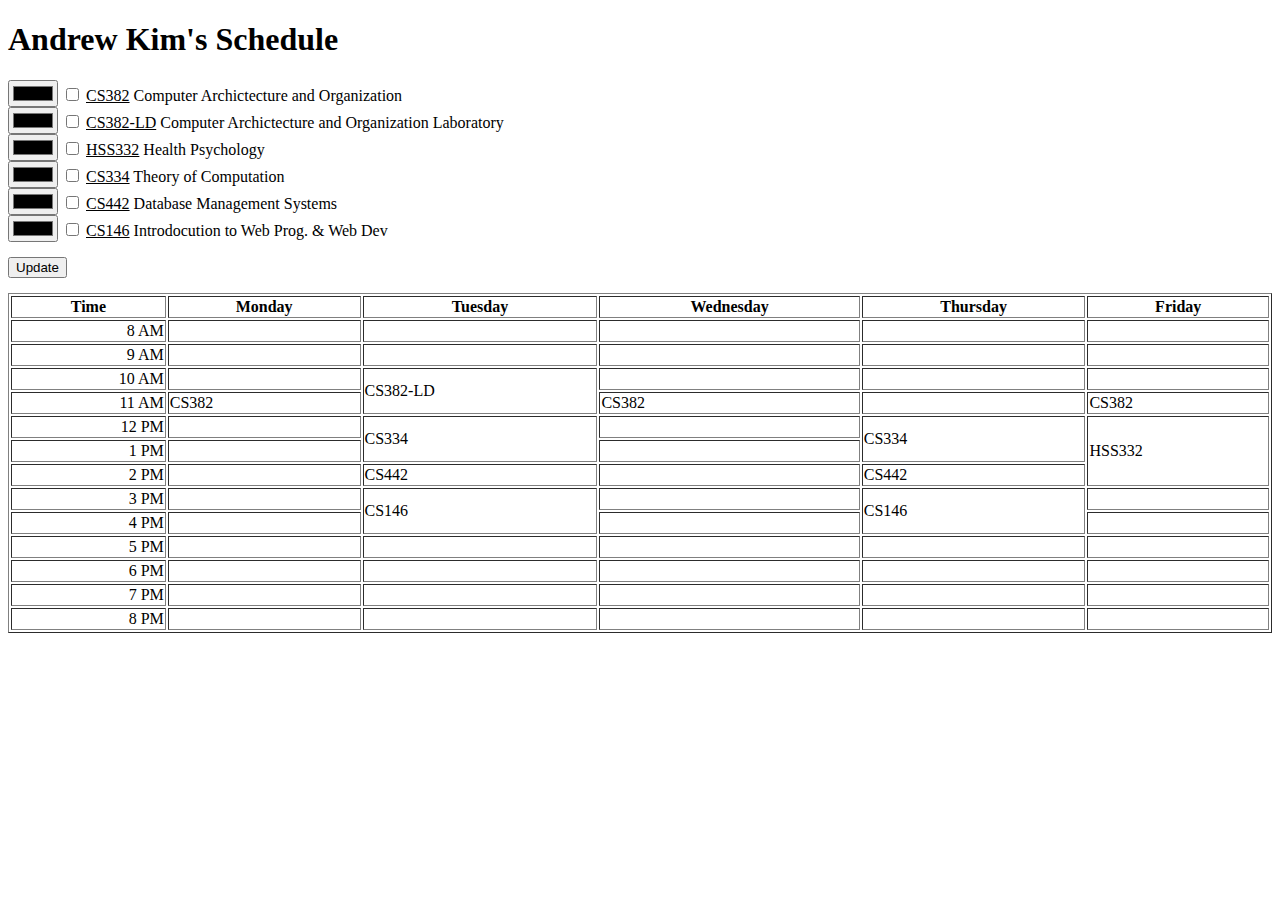
<file: JS Exercise/kim.html>
<!DOCTYPE html>
<html lang="en">

<head>
    <meta charset="UTF-8" />
    <meta http-equiv="X-UA-Compatible" content="IE=edge" />
    <meta name="viewport" content="width=device-width, initial-scale=1.0" />
    <title>Document</title>
    <link rel="stylesheet" href="style.css">
</head>

<body>
    <h1>Andrew Kim's Schedule</h1>
    <div class="subjects">
        <div class="subject">
            <input type="color" class="cao">
            <input type="checkbox" class="cao">
            <label for="cao"><u>CS382</u> Computer Archictecture and Organization</label>
        </div>
        <div class="subject">
            <input type="color" class="caol">
            <input type="checkbox" class="caol">
            <label for="caol"><u>CS382-LD</u> Computer Archictecture and Organization Laboratory</label>
        </div>
        <div class="subject">
            <input type="color" class="hp">
            <input type="checkbox" class="hp">
            <label for="hp"><u>HSS332</u> Health Psychology</label>
        </div>
        <div class="subject">
            <input type="color" class="toc">
            <input type="checkbox" class="toc">
            <label for="toc"><u>CS334</u> Theory of Computation</label>
        </div>
        <div class="subject">
            <input type="color" class="dms">
            <input type="checkbox" class="dms">
            <label for="dms"><u>CS442</u> Database Management Systems</label>
        </div>
        <div class="subject">
            <input type="color" class="iwp">
            <input type="checkbox" class="iwp">
            <label for="iwp"><u>CS146</u> Introdocution to Web Prog. & Web Dev</label>
        </div>
    </div>

    <button class="btn">Update</button>

    <!-- <li><u>CS382</u> Computer Archictecture and Organization</li>
        <li>
            <u>CS382-LD</u> Computer Archictecture and Organization Laboratory
        </li>
        <li><u>HSS332</u> Health Psychology</li>
        <li><u>CS334</u> Theory of Computation</li>
        <li><u>CS442</u> Database Management Systems</li>
        <li><u>CS146</u> Introdocution to Web Prog. & Web Dev</li> -->

    <table border="1" width="100%">
        <thead>
            <tr>
                <th>Time</th>
                <th>Monday</th>
                <th>Tuesday</th>
                <th>Wednesday</th>
                <th>Thursday</th>
                <th>Friday</th>
            </tr>
        </thead>

        <tbody>
            <tr>
                <td align="right">8 AM</td>
                <td></td>
                <td></td>
                <td></td>
                <td></td>
                <td></td>
            </tr>
            <tr>
                <td align="right">9 AM</td>
                <td></td>
                <td></td>
                <td></td>
                <td></td>
                <td></td>
            </tr>
            <tr>
                <td align="right">10 AM</td>
                <td></td>
                <td rowspan="2" class="CS382-LD">CS382-LD</td>
                <td></td>
                <td></td>
                <td></td>
            </tr>
            <tr>
                <td align="right">11 AM</td>
                <td class="CS382">CS382</td>
                <td class="CS382">CS382</td>
                <td></td>
                <td class="CS382">CS382</td>
            </tr>
            <tr>
                <td align="right">12 PM</td>
                <td></td>
                <td rowspan="2" class="CS334">CS334</td>
                <td></td>
                <td rowspan="2" class="CS334">CS334</td>
                <td rowspan="3" class="HSS332">HSS332</td>
            </tr>
            <tr>
                <td align="right">1 PM</td>
                <td></td>
                <td></td>
            </tr>
            <tr>
                <td align="right">2 PM</td>
                <td></td>
                <td class="CS442">CS442</td>
                <td></td>
                <td class="CS442">CS442</td>
            </tr>
            <tr>
                <td align="right">3 PM</td>
                <td></td>
                <td rowspan="2" class="CS146">CS146</td>
                <td></td>
                <td rowspan="2" class="CS146">CS146</td>
                <td></td>
            </tr>
            <tr>
                <td align="right">4 PM</td>
                <td></td>
                <td></td>
                <td></td>
            </tr>
            <tr>
                <td align="right">5 PM</td>
                <td></td>
                <td></td>
                <td></td>
                <td></td>
                <td></td>
            </tr>
            <tr>
                <td align="right">6 PM</td>
                <td></td>
                <td></td>
                <td></td>
                <td></td>
                <td></td>
            </tr>
            <tr>
                <td align="right">7 PM</td>
                <td></td>
                <td></td>
                <td></td>
                <td></td>
                <td></td>
            </tr>
            <tr>
                <td align="right">8 PM</td>
                <td></td>
                <td></td>
                <td></td>
                <td></td>
                <td></td>
            </tr>

        </tbody>
    </table>
    <script src="app.js"></script>
</body>

</html>
</file>
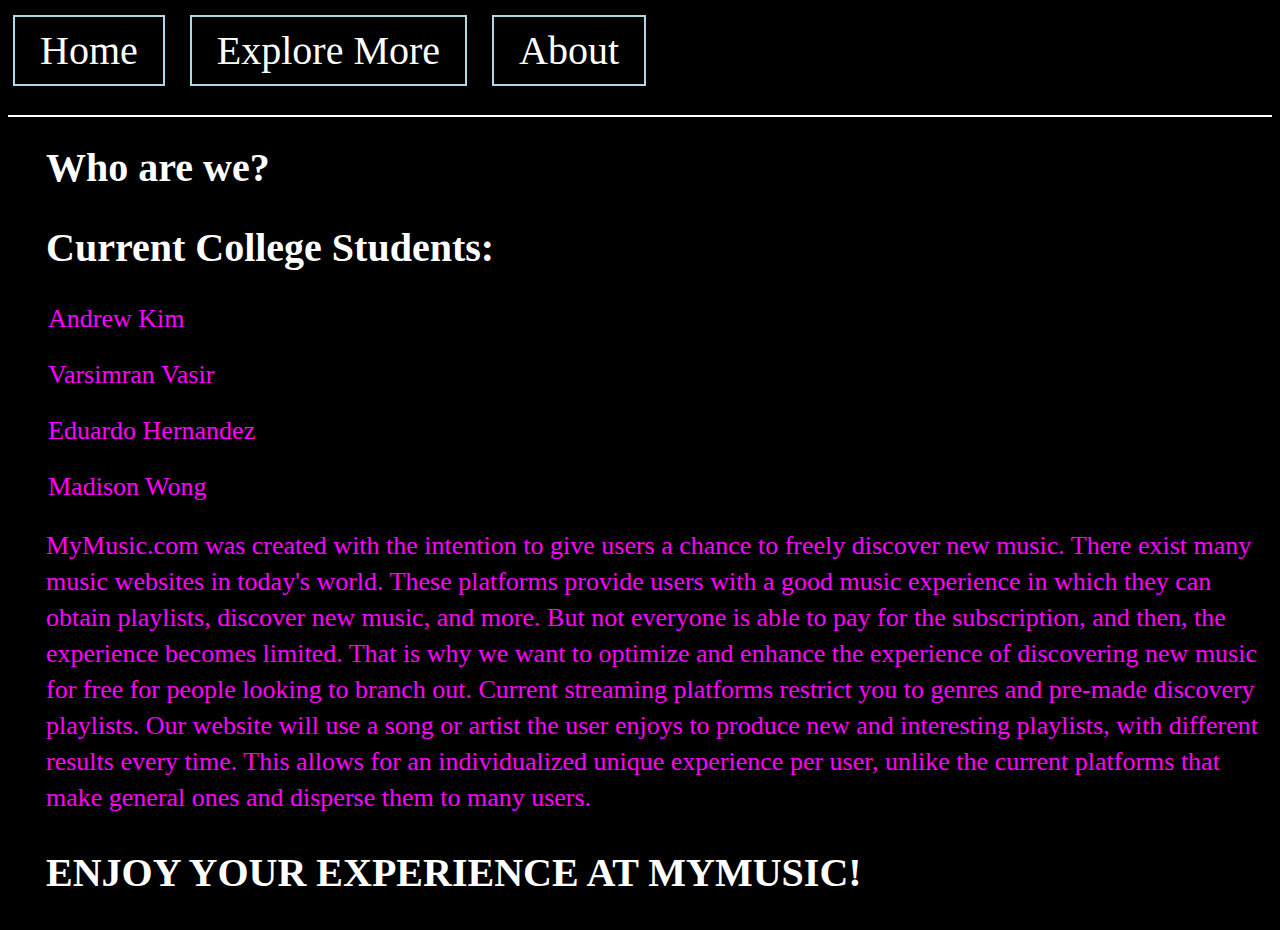
<file: MyMusic Website/about.html>
<!DOCTYPE html>
<html lang="en">

<head>
    <meta charset="UTF-8" />
    <meta http-equiv="X-UA-Compatible" content="IE=edge" />
    <meta name="viewport" content="width=device-width, initial-scale=1.0" />
    <title>Document</title>
    <link rel="stylesheet" href="style.css" />
</head>

<body>
    <nav>
        <div class="navbar__container">
            <div class="navbar">
                <a href="index.html" class="home-link">Home</a>
                <a href="explore.html" class="exploremore-link">Explore More</a>
                <a href="about.html" class="about-link">About</a>
            </div>
        </div>
    </nav>
    <h1 class="about-color-headings">Who are we?</h1>
    <h2 class="about-color-headings">Current College Students:</h2>
    <ul class="about-color">
        Andrew Kim
    </ul>
    <ul class="about-color">
        Varsimran Vasir
    </ul>
    <ul class="about-color">
        Eduardo Hernandez
    </ul>
    <ul class="about-color">
        Madison Wong
    </ul>
    <p class="about-color-text">
        MyMusic.com was created with the intention to give users a chance to
        freely discover new music. There exist many music websites in today's
        world. These platforms provide users with a good music experience in which
        they can obtain playlists, discover new music, and more. But not everyone
        is able to pay for the subscription, and then, the experience becomes
        limited. That is why we want to optimize and enhance the experience of
        discovering new music for free for people looking to branch out. Current
        streaming platforms restrict you to genres and pre-made discovery
        playlists. Our website will use a song or artist the user enjoys to
        produce new and interesting playlists, with different results every time.
        This allows for an individualized unique experience per user, unlike the
        current platforms that make general ones and disperse them to many users.
    </p>
    <h2 class="about-color-headings">ENJOY YOUR EXPERIENCE AT MYMUSIC!</h2>
</body>

</html>
</file>
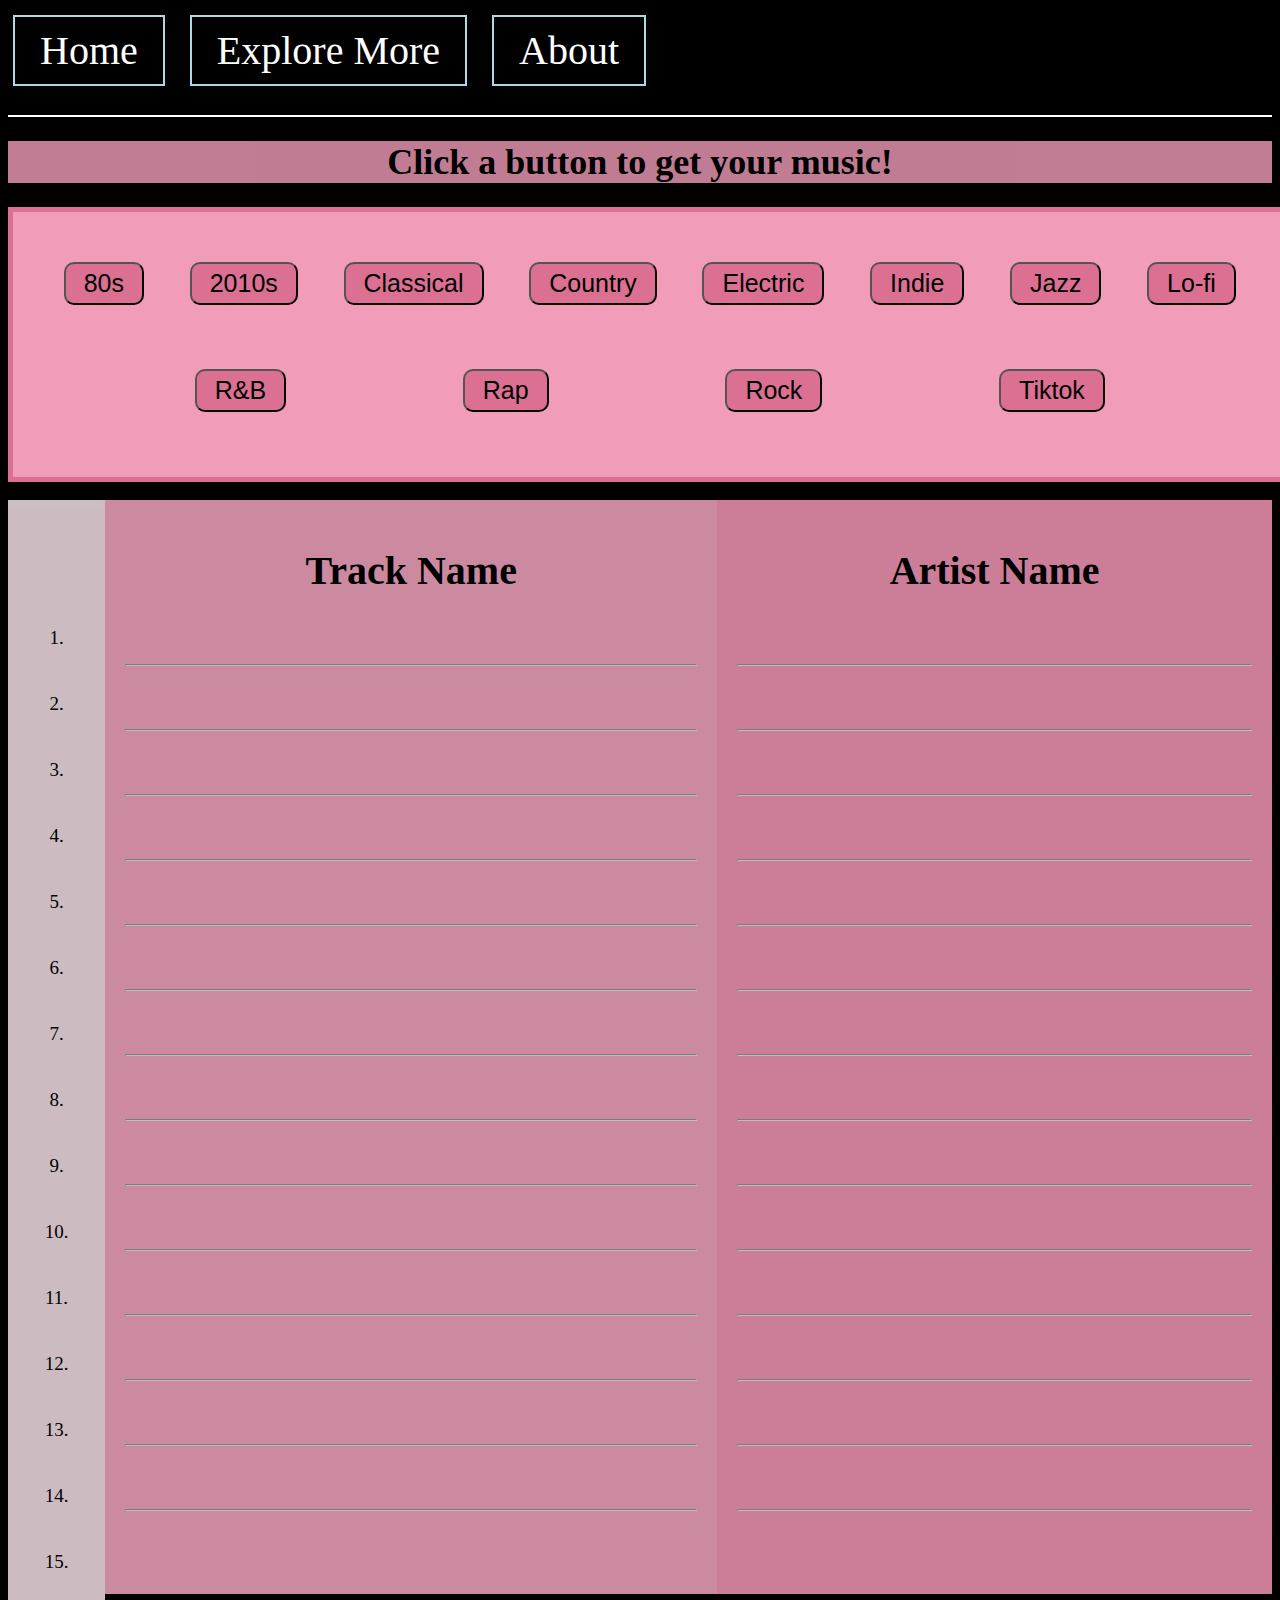
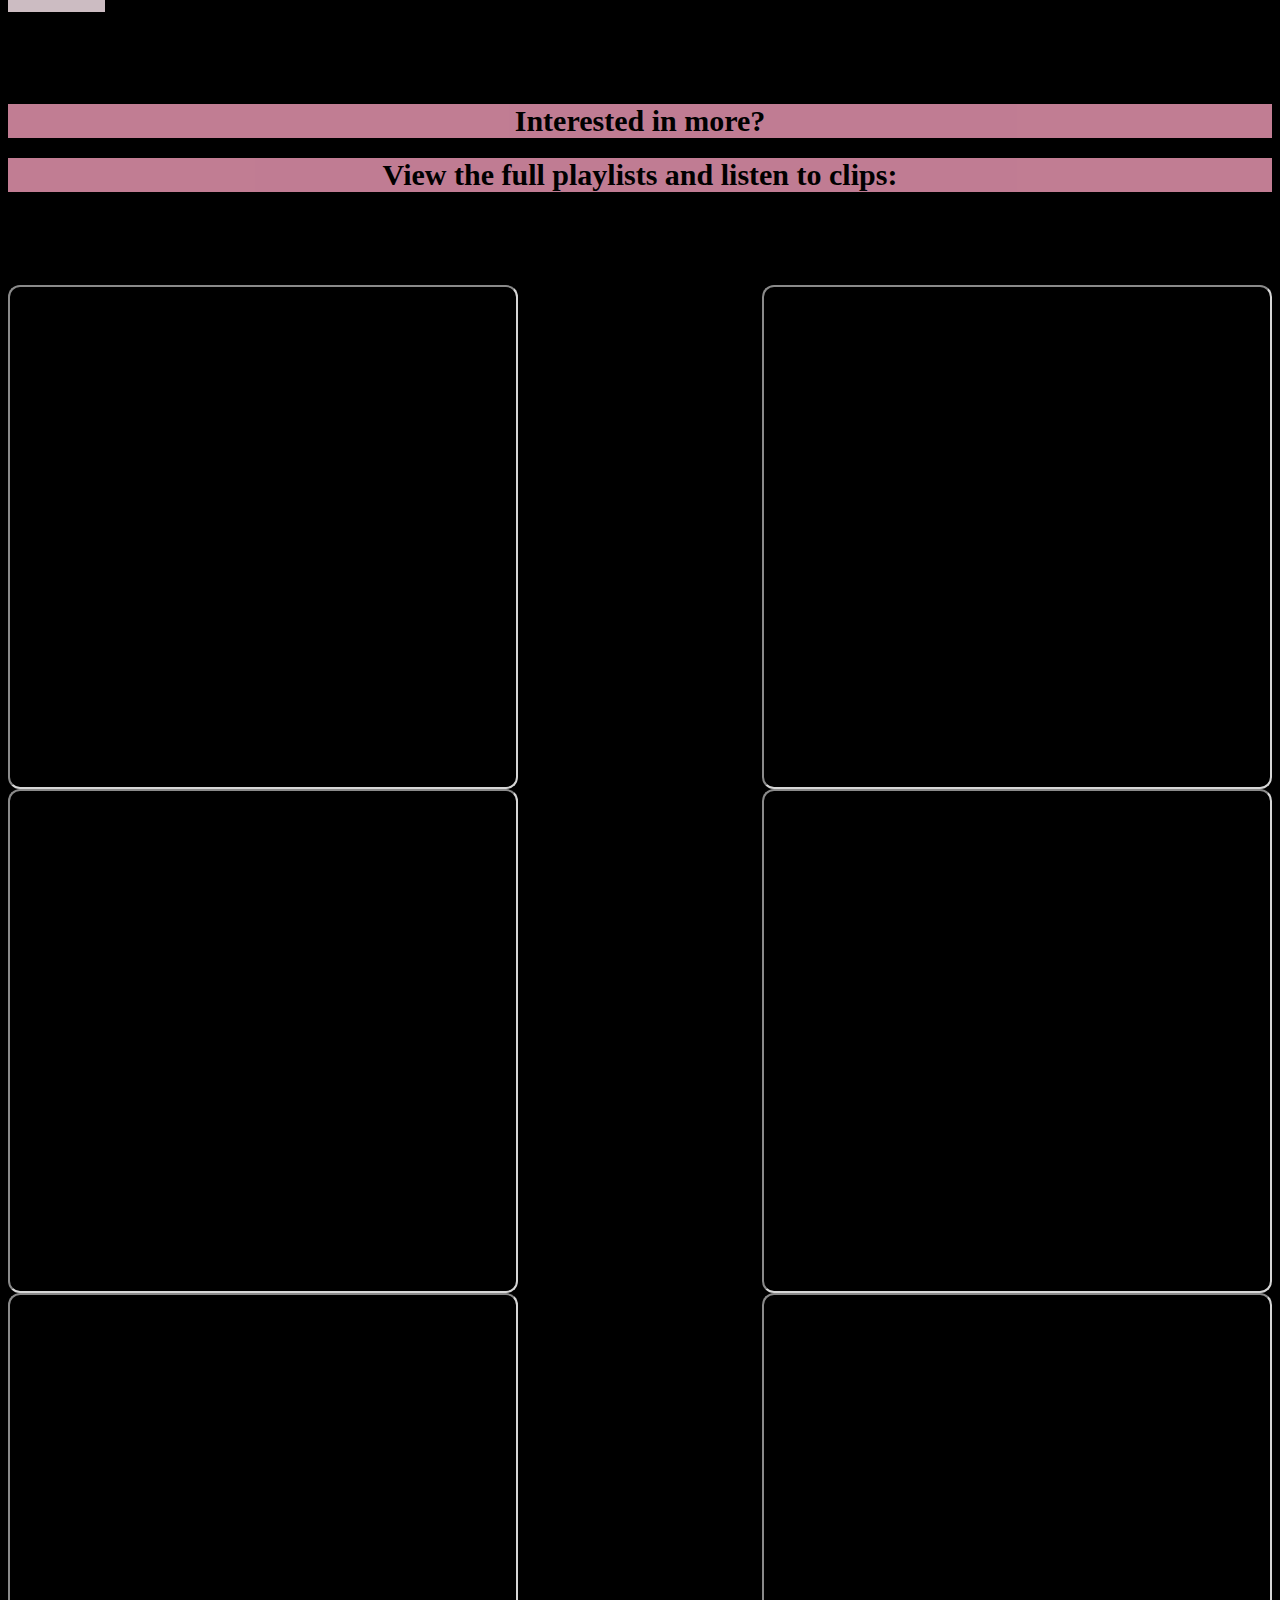
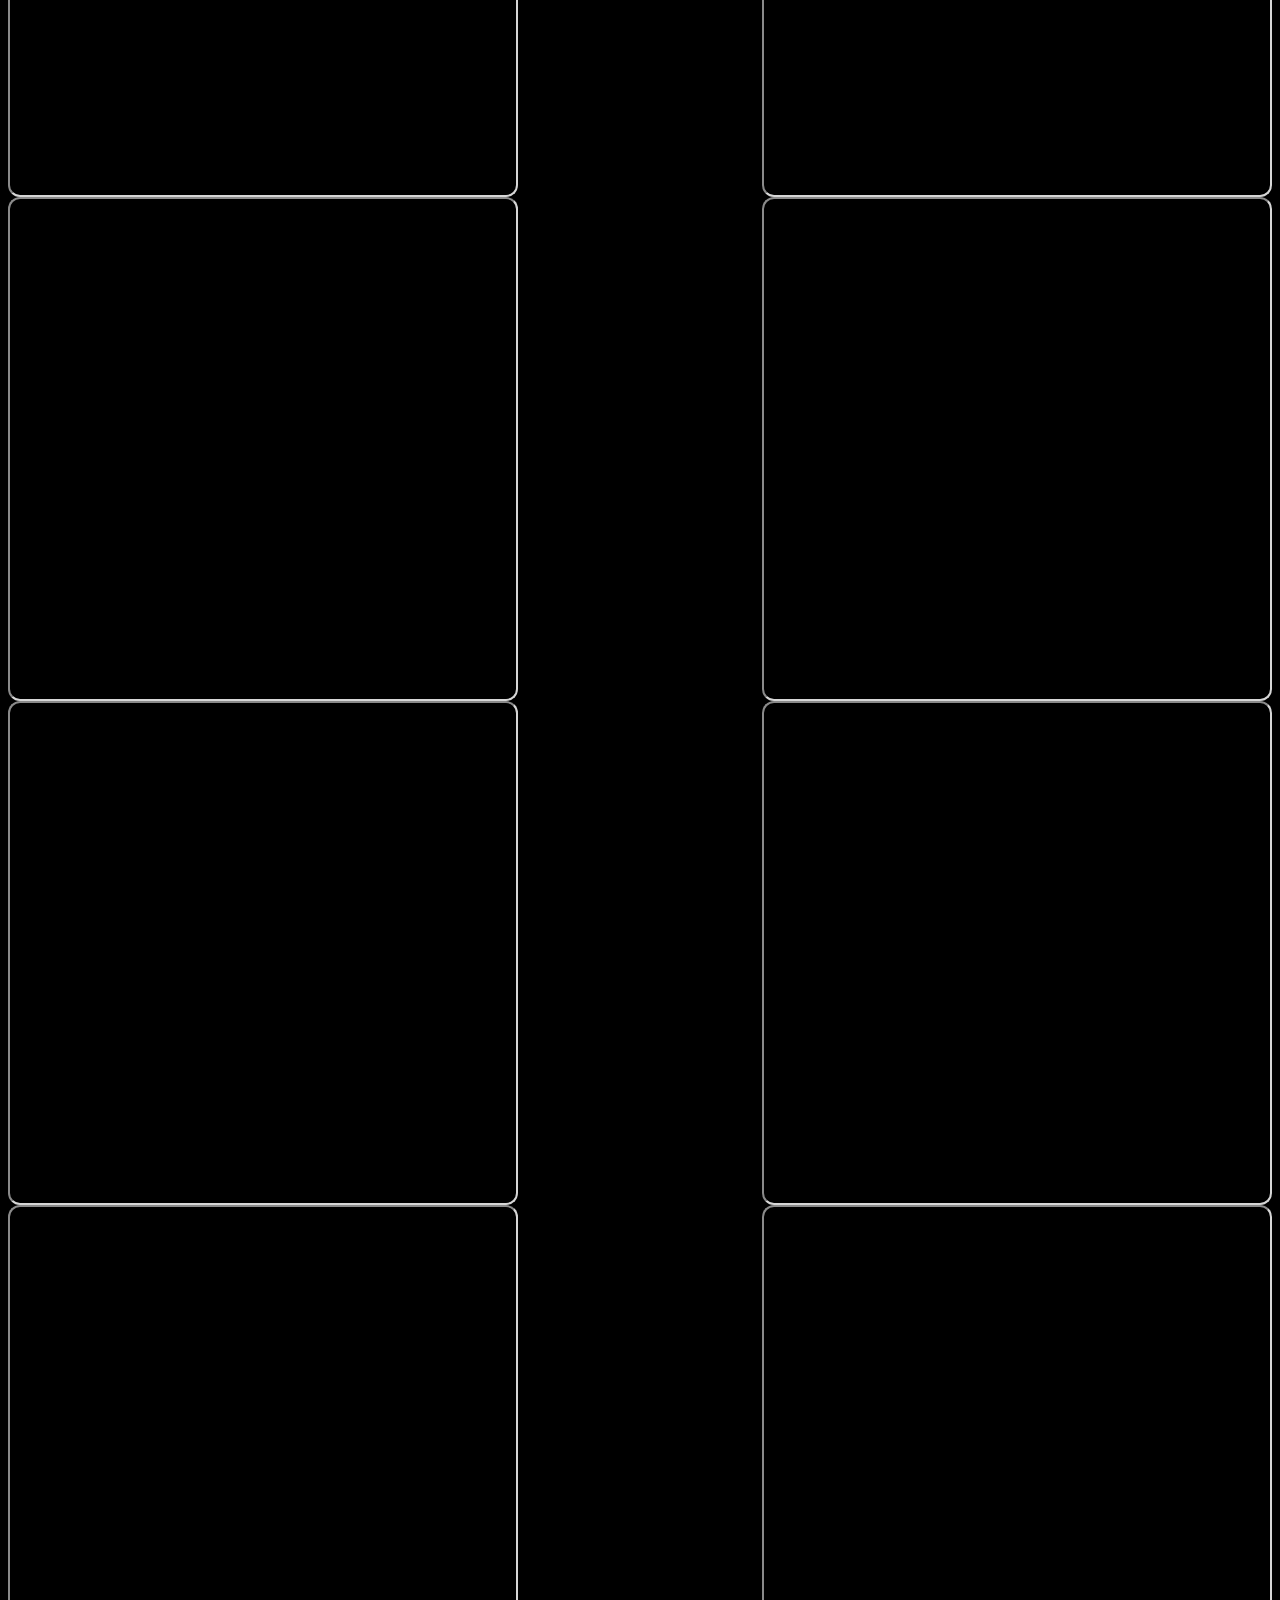
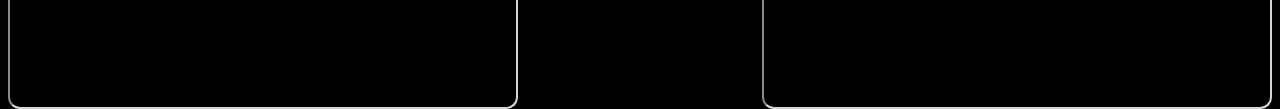
<file: MyMusic Website/randomizer.html>
<!DOCTYPE html>
<html lang="en">

<head>
    <meta charset="UTF-8">
    <meta http-equiv="X-UA-Compatible" content="IE=edge">
    <meta name="viewport" content="width=device-width, initial-scale=1.0">
    <link rel="stylesheet" href="randomizer.css">
    <title>Document</title>

</head>

<body>
    <nav>
        <div class="navbar__container">
            <div class="navbar">
                <a href="index.html" class="home-link">Home</a>
                <a href="explore.html" class="exploremore-link">Explore More</a>
                <a href="about.html" class="about-link">About</a>
            </div>
        </div>
    </nav>

    <div class="click">
        <h1 class='black'> Click a button to get your music!</h1>
    </div>
    <div class="buttons">
        <button class="btn" type="button" onclick="changeSong(1,70)"> 80s </button>
        <button class="btn" type="button" onclick="changeSong(71,146)"> 2010s </button>
        <button class="btn" type="button" onclick="changeSong(147,217)"> Classical </button>
        <button class="btn" type="button" onclick="changeSong(218,282)"> Country </button>
        <button class="btn" type="button" onclick="changeSong(283,352)"> Electric </button>
        <button class="btn" type="button" onclick="changeSong(353,423)"> Indie </button>
        <button class="btn" type="button" onclick="changeSong(424,489)"> Jazz </button>
        <button class="btn" type="button" onclick="changeSong(490,564)"> Lo-fi </button>
        <button class="btn" type="button" onclick="changeSong(565,629)"> R&B </button>
        <button class="btn" type="button" onclick="changeSong(630,709)"> Rap </button>
        <button class="btn" type="button" onclick="changeSong(710,789)"> Rock </button>
        <button class="btn" type="button" onclick="changeSong(790,869)"> Tiktok </button>
    </div>
    <br>
    <div class="container">
        <div class="numList">
            <p>
                <br><br><br><br>
                1.<br><br><br>
                2.<br><br><br>
                3.<br><br><br>
                4.<br><br><br>
                5.<br><br><br>
                6.<br><br><br>
                7.<br><br><br>
                8.<br><br><br>
                9.<br><br><br>
                10.<br><br><br>
                11.<br><br><br>
                12.<br><br><br>
                13.<br><br><br>
                14.<br><br><br>
                15.
            </p>
        </div>
        <div class="songsDivider">
            <h1>Track Name</h1>
            <p id="s1" class="songs">᠎ </p>
            <hr>
            <p id="s2" class="songs">᠎ </p>
            <hr>
            <p id="s3" class="songs">᠎ </p>
            <hr>
            <p id="s4" class="songs">᠎ </p>
            <hr>
            <p id="s5" class="songs">᠎ </p>
            <hr>
            <p id="s6" class="songs">᠎ </p>
            <hr>
            <p id="s7" class="songs">᠎ </p>
            <hr>
            <p id="s8" class="songs">᠎ </p>
            <hr>
            <p id="s9" class="songs">᠎ </p>
            <hr>
            <p id="s10" class="songs">᠎ </p>
            <hr>
            <p id="s11" class="songs">᠎ </p>
            <hr>
            <p id="s12" class="songs">᠎ </p>
            <hr>
            <p id="s13" class="songs">᠎ </p>
            <hr>
            <p id="s14" class="songs">᠎ </p>
            <hr>
            <p id="s15" class="songs">᠎ </p>
        </div>
        <div class="artistsDivider">
            <h1>Artist Name</h1>
            <p id="a1" class="artist"> ᠎ </p>
            <hr>
            <p id="a2" class="artist">᠎ </p>
            <hr>
            <p id="a3" class="artist">᠎ </p>
            <hr>
            <p id="a4" class="artist">᠎ </p>
            <hr>
            <p id="a5" class="artist">᠎ </p>
            <hr>
            <p id="a6" class="artist">᠎ </p>
            <hr>
            <p id="a7" class="artist">᠎ </p>
            <hr>
            <p id="a8" class="artist">᠎ </p>
            <hr>
            <p id="a9" class="artist">᠎ </p>
            <hr>
            <p id="a10" class="artist">᠎ </p>
            <hr>
            <p id="a11" class="artist">᠎ </p>
            <hr>
            <p id="a12" class="artist">᠎ </p>
            <hr>
            <p id="a13" class="artist">᠎ </p>
            <hr>
            <p id="a14" class="artist">᠎ </p>
            <hr>
            <p id="a15" class="artist">᠎ </p>
        </div>
    </div>




    <br><br><br><br>
    <h1 class="more">Interested in more?</h1>
    <h1 class="more">View the full playlists and listen to clips:</h1>
    <br><br><br><br>

    <iframe class="frames" src="https://open.spotify.com/embed/playlist/0YnRtkZF7mEjGQrqkvrzjP?utm_source=generator"
        title="80s">\</iframe>
    <iframe class="frames1" src="https://open.spotify.com/embed/playlist/5jLdeC5GXWyUQh3pEOF6aY?utm_source=generator"
        title="2010s">\</iframe>
    <iframe class="frames" src="https://open.spotify.com/embed/playlist/7pMdVrWCZZFAGmOipIO3Tu?utm_source=generator"
        title="Classical">\</iframe>
    <iframe class="frames1" src="https://open.spotify.com/embed/playlist/6Wi3r43dRW5XVGoaJC2rme?utm_source=generator"
        title="Country">\</iframe>
    <iframe class="frames1" src="https://open.spotify.com/embed/playlist/3tcKtIAfCXw1C1dysag6C8?utm_source=generator"
        title="Electric">\</iframe>
    <iframe class="frames" src="https://open.spotify.com/embed/playlist/16A5GcvGKS9ecn55RzsZhX?utm_source=generator"
        title="Indie">\</iframe>
    <iframe class="frames1" src="https://open.spotify.com/embed/playlist/7t58VAAxbFgXuiiYpuDMw8?utm_source=generator"
        title="Jazz">\</iframe>
    <iframe class="frames" src="https://open.spotify.com/embed/playlist/5oKvleLtZsJri1PRnNhE8l?utm_source=generator"
        title="Lo-fi">\</iframe>
    <iframe class="frames1" src="https://open.spotify.com/embed/playlist/1pO5C3MRKH8LhJHwe2sDYp?utm_source=generator"
        title="R&B">\</iframe>
    <iframe class="frames" src="https://open.spotify.com/embed/playlist/21dTAXE8trAzGu7FQNdy8M?utm_source=generator"
        title="Rap">\</iframe>
    <iframe class="frames1" src="https://open.spotify.com/embed/playlist/24TYUGNl09QqHbPsHS1dY6?utm_source=generator"
        title="Rock">\</iframe>
    <iframe class="frames" src="https://open.spotify.com/embed/playlist/2axwiW78GPbqTfoE0wyXBO?utm_source=generator"
        title="Tiktok">\</iframe>
    <script src="randomizer.js"></script>

</body>

</html>
</file>
<file: JS Exercise/style.css>
.subjects {
    margin-bottom: 15px;
}

.btn {
    margin-bottom: 15px;
    cursor: pointer;
}

.CS382:hover,
.CS382-LD:hover,
.HSS332:hover,
.CS334:hover,
.CS442:hover,
.CS146:hover {
    font-weight: 700;
}
</file>
<file: MyMusic Website/style.css>
body {
    background-color: black
}

[data-tab-info] {
    display: none;
}

.active[data-tab-info] {
    display: block;
}

.tab-content {
    font-size: 30px;
    font-family: sans-serif;
    font-weight: bold;
    color: rgb(82, 75, 75);
}

.tabs {
    font-size: 40px;
    color: rgb(255, 255, 255);
    display: flex;
    margin-bottom: 30px;
}

.tabs span {
    background: rgb(144, 104, 255);
    padding: 10px;
    border: 1px solid rgb(255, 255, 255);
}

.tabs span:hover {
    background: rgb(29, 185, 112);
    cursor: pointer;
    color: black;
}

.navbar__container {
    width: 100%;
    height: 80px;
    margin-top: 15px;
    border-bottom: solid white 2px;
    padding-bottom: 20px;

}

.navbar {
    display: flex;
    align-items: center;
}

.home-link,
.exploremore-link,
.about-link {
    font-size: 40px;
    text-decoration: none;
    margin: 0 20px 0 5px;
    color: white;
    border: solid lightblue 2px;
    padding: 10px 25px;
    transition: 0.1s;
}

.exploremore-link {}

.home-link:hover,
.exploremore-link:hover,
.about-link:hover {
    background-color: rgb(84, 78, 78);
    box-shadow: 3px 3px 3px rgba(255, 255, 255, 0.4);
    color: rgb(237, 63, 182);
}


.home-heading {
    text-align: center;
    color: white;
}

.genre-heading {
    color: white;
    margin-left: 10px;
    font-size: 30px;
    margin-left: 32px;
}

.genres__container {
    display: grid;

}

.genres {
    display: flex;
    justify-content: center;
    align-items: center;
    flex-wrap: wrap;
    width: 100%;

}

.pop,
.rap,
.rock,
.jazz,
.electronic,
.reggae,
.country,
.funk,
.reggaeton,
.kpop,
.instrumental,
.indie,
.rnb,
.classical,
.trap {
    background-image: linear-gradient(to right, rgb(237, 63, 182), pink);
    width: 324px;
    height: 182.25px;
    border: 1px solid black;
    display: flex;
    justify-content: flex-start;
    align-items: flex-end;
    margin: 20px 10px 20px;
    border: 2px solid rgba(0, 0, 0, 0.4);
    border-radius: 5px;
    padding-left: 15px;
    box-shadow: 5px 5px 5px rgb(180, 60, 227);
}

.pop:hover {
    background-color: rgb(221, 56, 84);
}

.genre-pic__container {
    display: flex;
    height: 180px;
    width: 300px;
    overflow: hidden;
}

.genre-pic {
    position: relative;
    left: 88px;
    border-radius: 5px;
}

.genre-pic2 {
    width: 90%;
    position: relative;
    left: 15px;
    border-radius: 5px;
}

.genre-pic3 {
    position: relative;
    left: 50px;
}

.genre-pic4 {
    position: relative;
    left: 10px;
}

.genre-pic5 {
    position: relative;
    right: 50px;
}

.genre-text__container {}

.genre-text {
    margin-bottom: 10px;
    font-family: Helvetica;
    font-size: 31px;
    color: white;
}


.trending-heading {
    color: white;
    text-align: center;
    font-size: 35px;
}

.trending__container {
    display: flex;
    margin-bottom: 30px;
}

.trending {
    display: flex;
    margin-right: 30px;
}

.trending-list {
    font-size: 20px;
    color: white;
}

.trending-songs {
    margin-bottom: 32px;
    font-size: 25px;
    color: white;
}

.trending-songs:hover {
    text-decoration: underline;
}

.trending-songs-link {
    color: white;
    text-decoration: none;
}

.trending-pics__container {
    display: flex;
    flex: 1;
    height: auto;
    overflow: hidden;
}

.trending-drake-pic,
.trending-steve-pic,
.taylor-trending-pic,
.savage-trending-pic {
    width: 100%;
    height: auto;
    object-fit: cover;
    overflow: hidden;
    margin-right: 20px;
    border-radius: 10px;
}

.trending-steve-pic {}


.news-heading {
    text-align: center;
    color: white;
    font-size: 35px;
    margin-bottom: -5px;

}

.news-heading1 {
    text-align: center;
    color: white;
    margin-bottom: 35px;

}

.concerts {
    text-align: center;
    color: white;

}

.news__container {
    display: flex;
    width: 100%;
    flex-direction: column;
}

.news-row {
    display: flex;
}

.news {
    width: 50%;

}

.news-info {
    display: block;
    text-align: center;
}

.eminem-info,
.badbunny-info,
.nicki-info,
.drake-info {
    font-weight: 700;
    color: white;
    font-size: 24px;

}

.news-pics {
    display: flex;
    justify-content: center;
    padding-bottom: 18px;

}

.eminem,
.badbunny,
.nicki,
.drake {
    width: 400px;
}

@media (max-width: 1205px) {
    .news-row {
        display: flex;
        flex-direction: column;
    }

    .news {
        width: 100%;
    }

    .news-info {
        display: flex;
        flex-direction: column;
    }
}

@media (max-width: 680px) {
    .trending-pics__container {
        display: none;
    }

    .navbar__container {
        height: 280px;
    }

    .navbar {
        flex-direction: column;
    }

    .home-link {
        margin-bottom: 30px;
    }

    .exploremore-link {
        margin-bottom: 30px;
    }
}

.tab_2-heading {
    text-align: center;
    color: white;
    font-size: 40px;
}

.tab_2-subheading {
    color: white;
    font-size: 30px;
    text-align: center;
}

.tab_2-subheading2 {
    color: white;
    font-size: 25px;
    margin-left: 10px;
}

.tab_2-select-artist-heading {
    color: white;
    margin-left: 27px;
    margin-bottom: 20px;
    font-size: 30px;
    margin-top: 20px;
}

.choose-artist {
    margin-left: 27px;
}

.concerts-construction {
    text-align: center;
    color: rgb(255, 1, 255);

}

.tabs-playlist {
    text-align: center;
    color: rgb(255, 1, 255);
}

.about-color {
    color: rgb(255, 1, 255);
    font-size: 26px;

}

.about-color-text {
    color: rgb(255, 1, 255);
    margin-left: 38px;
    font-size: 26px;
    line-height: 36px;
}

.about-color-headings {
    color: white;
    margin-left: 38px;
    font-size: 40px;
}

.exploremore-buttons__container {
    width: 100%;

}

.buttons-grid {
    display: grid;
    grid-template-columns: 1fr 1fr 1fr;
    column-gap: 20px;
    row-gap: 20px;

}

.button-format {
    border: none;
    background-color: palevioletred;
    padding: 14px 28px;
    font-size: 16px;
    cursor: pointer;
    text-align: center;
    border-radius: 10px;
}

.button-format:hover {
    background-color: rgb(243, 166, 191);
}

.clickme {
    text-decoration: none;
    color: white;
}

@media (max-width: 680px) {
    .buttons-grid {
        grid-template-columns: 1fr 1fr;

    }
}
</file>
<file: MyMusic Website/randomizer.css>
body {
    background-color: black;
}

.navbar__container {
    width: 100%;
    height: 80px;
    margin-top: 15px;
    border-bottom: solid white 2px;
    padding-bottom: 20px;

}

.navbar {
    display: flex;
    align-items: center;
}

.home-link,
.exploremore-link,
.about-link {
    font-size: 40px;
    text-decoration: none;
    margin: 0 20px 0 5px;
    color: white;
    border: solid lightblue 2px;
    padding: 10px 25px;
    transition: 0.1s;
}

.home-link:hover,
.exploremore-link:hover,
.about-link:hover {
    background-color: rgb(84, 78, 78);
    box-shadow: 3px 3px 3px rgba(255, 255, 255, 0.4);
    color: rgb(237, 63, 182);
}

@media (max-width: 680px) {
    .trending-pics__container {
        display: none;
    }

    .navbar__container {
        height: 280px;
    }

    .navbar {
        flex-direction: column;
    }

    .home-link {
        margin-bottom: 30px;
    }

    .exploremore-link {
        margin-bottom: 30px;
    }
}

.black {
    color: black;
    font-size: 36px;
}

.click {
    background-color: rgb(241, 156, 184);
    opacity: .80;
}

.container {
    display: flex;
    justify-content: center;
    width: 100%;
}

.numList {
    padding: 20px;
    background-color: rgb(255, 236, 243);
    text-align: center;
    height: 100%;
    width: 10%;
    font-size: 19px;
    line-height: 22px;
    font-family: Century Gothic;
    font-size: 19px;
    opacity: .80;

}

.songsDivider {
    padding: 20px;
    background-color: rgb(255, 173, 200);
    float: right;
    text-align: center;
    width: 100%;
    height: 100%;
    font-family: Century Gothic;
    font-size: 20px;
    white-space: nowrap;
    overflow: hidden;
    text-overflow: ellipsis;
    opacity: .80;
}

.songs {
    font-family: Rockwell Extra Bold;
}

.artist {
    font-family: Rockwell Extra Bold;
    font-style: italic;
}

.artistsDivider {
    padding: 20px;
    background-color: rgb(255, 158, 190);
    float: right;
    text-align: center;
    width: 90%;
    height: 100%;
    font-family: Century Gothic;
    font-size: 20px;
    white-space: nowrap;
    overflow: hidden;
    text-overflow: ellipsis;
    opacity: .80;
}

.image {
    width: 30%;
}

.buttons {
    font-size: 25px;
    text-align: center;
    border: 5px solid palevioletred;
    width: 96.8%;
    height: 215px;
    padding: 25px;
    display: flex;
    justify-content: space-evenly;
    align-items: center;
    background-color: rgb(241, 156, 184);
    flex-wrap: wrap;


}

.btn {
    font-size: 25px;
    background-color: palevioletred;
    margin-right: 20px;
    margin-left: 20px;
    padding: 5px 18px;
    border-radius: 10px;
    transition: 300ms;
    margin-bottom: 15px;


}

h1 {
    text-align: center;
}

.btn:hover {
    cursor: pointer;
    background-color: rgb(241, 156, 184);
    box-shadow: 3px 3px 3px rgba(255, 255, 255);
}

.more {
    font-size: 30px;
    background-color: rgb(241, 156, 184);
    text-align: center;
    opacity: .80;
    font-family: Century Gothic;
}

.frames {
    border-radius: 12px;
    width: 40%;
    height: 500px;
    float: left;
    opacity: .90;
}

.frames1 {
    border-radius: 12px;
    width: 40%;
    height: 500px;
    float: right;
    opacity: .90;
}
</file>
